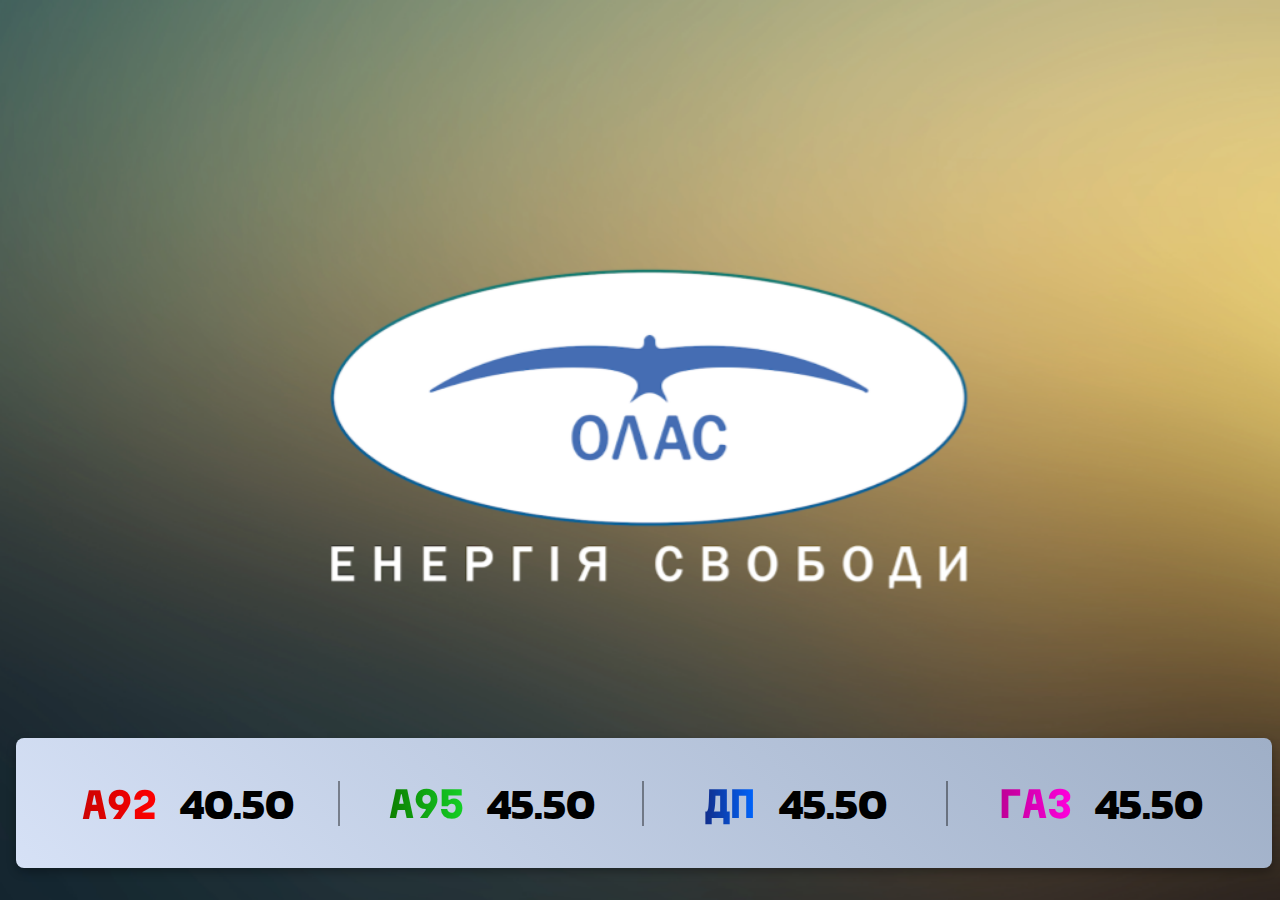
<file: index.html>
<!DOCTYPE html>
<html lang="en">
<head>
    <meta charset="UTF-8">
    <meta name="viewport" content="width=device-width, initial-scale=1.0">
    <link rel="stylesheet" href="style.css">
    <link rel="preconnect" href="https://fonts.googleapis.com">
    <link rel="preconnect" href="https://fonts.gstatic.com" crossorigin>
    <link href="https://fonts.googleapis.com/css2?family=Alfa+Slab+One&family=Fjalla+One&family=Kanit:ital,wght@0,100;0,200;0,300;0,400;0,500;0,600;0,700;0,800;0,900;1,100;1,200;1,300;1,400;1,500;1,600;1,700;1,800;1,900&family=Martian+Mono:wdth,wght@112.5,100..800&family=Oswald:wght@200..700&family=Poppins:ital,wght@0,100;0,200;0,300;0,400;0,500;0,600;0,700;0,800;0,900;1,100;1,200;1,300;1,400;1,500;1,600;1,700;1,800;1,900&family=TikTok+Sans:opsz,wght@12..36,300..900&display=swap" rel="stylesheet">
</head>
<body>
    <img src="slides/1.png" id="slide">
    <div class="container">
        <div class="item" id="price1"><span class="label-red">A92</span> 40.50</div>
        <div class="item" id="price2"><span class="label-green">A95</span> 45.50</div>
        <div class="item" id="price3"><span class="label-blue">ДП</span> 45.50</div>
        <div class="item" id="price4"><span class="label-pink">ГАЗ</span> 45.50</div>
    </div>
    <script src="script.js"></script>
</body>
</html>
</file>
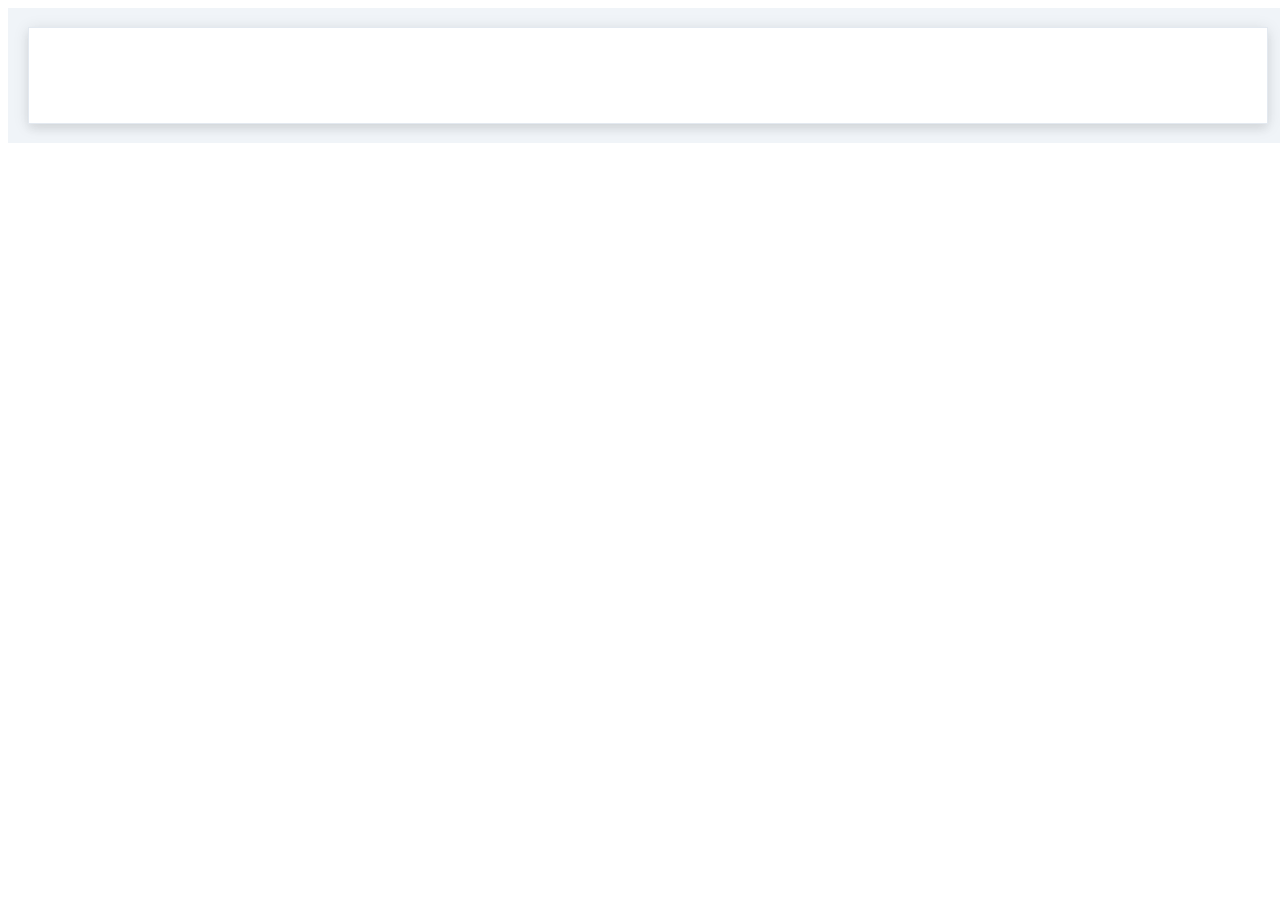
<file: aa.html>
<!DOCTYPE html>
<html lang="uk">
<head>
    <meta charset="UTF-8">
    <meta name="viewport" content="width=device-width, initial-scale=1.0">
    <title>Чотирикутник з тінями</title>
    <style>
        .container {
            width: 1280px;
            height: 135px;
            display: flex;
            justify-content: center;
            align-items: center;
            background: #f0f4f8;
            padding: 20px;
            box-sizing: border-box;
        }
        
        .shadow-box {
            width: 100%;
            height: 100%;
            background: #ffffff;
            position: relative;
            box-shadow: 
                0 2px 15px rgba(0, 0, 0, 0.1),
                0 5px 10px rgba(0, 0, 0, 0.04),
                0 7px 8px rgba(0, 0, 0, 0.02);
            border: 1px solid #e3e9f0;
        }
        
        .shadow-box::before,
        .shadow-box::after {
            content: "";
            position: absolute;
            top: 0;
            bottom: 0;
            width: 20px;
            z-index: -1;
        }
        
        .shadow-box::before {
            left: -20px;
            background: linear-gradient(to right, 
                        rgba(0,0,0,0.03) 0%, 
                        rgba(0,0,0,0.01) 50%, 
                        transparent 100%);
        }
        
        .shadow-box::after {
            right: -20px;
            background: linear-gradient(to left, 
                        rgba(0,0,0,0.03) 0%, 
                        rgba(0,0,0,0.01) 50%, 
                        transparent 100%);
        }
    </style>
</head>
<body>
    <div class="container">
        <div class="shadow-box"></div>
    </div>
</body>
</html>
</file>
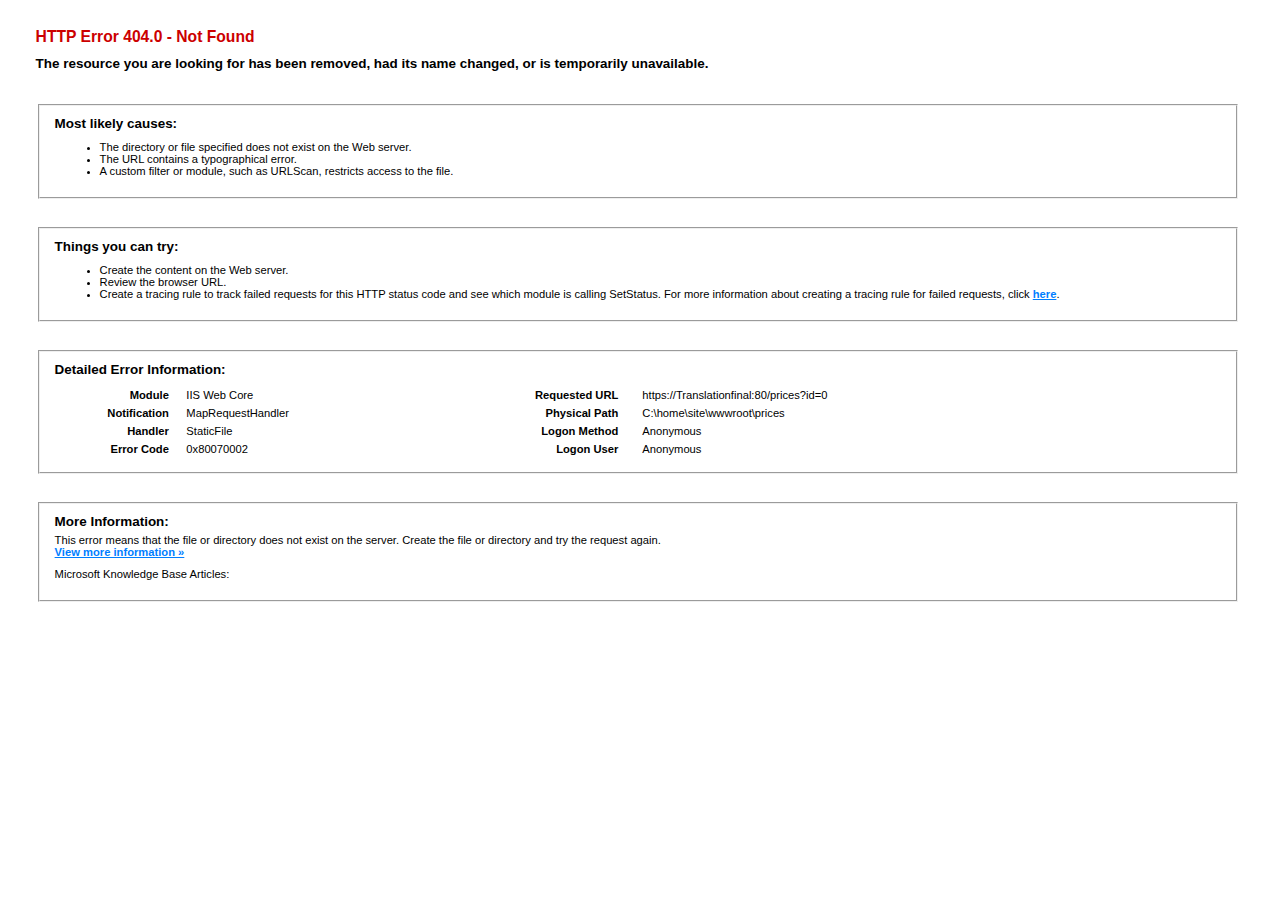
<file: test.html>
<!DOCTYPE html PUBLIC "-//W3C//DTD XHTML 1.0 Strict//EN" "http://www.w3.org/TR/xhtml1/DTD/xhtml1-strict.dtd"><html xmlns="http://www.w3.org/1999/xhtml"><head><title>IIS Detailed Error - 404.0 - Not Found</title><style type="text/css"><!--body{margin:0;font-size:.7em;font-family:Verdana,Arial,Helvetica,sans-serif;}code{margin:0;color:#006600;font-size:1.1em;font-weight:bold;}.config_source code{font-size:.8em;color:#000000;}pre{margin:0;font-size:1.4em;word-wrap:break-word;}ul,ol{margin:10px 0 10px 5px;}ul.first,ol.first{margin-top:5px;}fieldset{padding:0 15px 10px 15px;word-break:break-all;}.summary-container fieldset{padding-bottom:5px;margin-top:4px;}legend.no-expand-all{padding:2px 15px 4px 10px;margin:0 0 0 -12px;}legend{color:#333333;;margin:4px 0 8px -12px;_margin-top:0px;font-weight:bold;font-size:1em;}a:link,a:visited{color:#007EFF;font-weight:bold;}a:hover{text-decoration:none;}h1{font-size:2.4em;margin:0;color:#FFF;}h2{font-size:1.7em;margin:0;color:#CC0000;}h3{font-size:1.4em;margin:10px 0 0 0;color:#CC0000;}h4{font-size:1.2em;margin:10px 0 5px 0;}#header{width:96%;margin:0 0 0 0;padding:6px 2% 6px 2%;font-family:"trebuchet MS",Verdana,sans-serif;color:#FFF;background-color:#5C87B2;}#content{margin:0 0 0 2%;position:relative;}.summary-container,.content-container{background:#FFF;width:96%;margin-top:8px;padding:10px;position:relative;}.content-container p{margin:0 0 10px 0;}#details-left{width:35%;float:left;margin-right:2%;}#details-right{width:63%;float:left;overflow:hidden;}#server_version{width:96%;_height:1px;min-height:1px;margin:0 0 5px 0;padding:11px 2% 8px 2%;color:#FFFFFF;background-color:#5A7FA5;border-bottom:1px solid #C1CFDD;border-top:1px solid #4A6C8E;font-weight:normal;font-size:1em;color:#FFF;text-align:right;}#server_version p{margin:5px 0;}table{margin:4px 0 4px 0;width:100%;border:none;}td,th{vertical-align:top;padding:3px 0;text-align:left;font-weight:normal;border:none;}th{width:30%;text-align:right;padding-right:2%;font-weight:bold;}thead th{background-color:#ebebeb;width:25%;}#details-right th{width:20%;}table tr.alt td,table tr.alt th{}.highlight-code{color:#CC0000;font-weight:bold;font-style:italic;}.clear{clear:both;}.preferred{padding:0 5px 2px 5px;font-weight:normal;background:#006633;color:#FFF;font-size:.8em;}--></style></head><body><div id="content"><div class="content-container"><h3>HTTP Error 404.0 - Not Found</h3><h4>The resource you are looking for has been removed, had its name changed, or is temporarily unavailable.</h4></div><div class="content-container"><fieldset><h4>Most likely causes:</h4><ul> 	<li>The directory or file specified does not exist on the Web server.</li> 	<li>The URL contains a typographical error.</li> 	<li>A custom filter or module, such as URLScan, restricts access to the file.</li> </ul></fieldset></div><div class="content-container"><fieldset><h4>Things you can try:</h4><ul> 	<li>Create the content on the Web server.</li> 	<li>Review the browser URL.</li> 	<li>Create a tracing rule to track failed requests for this HTTP status code and see which module is calling SetStatus. For more information about creating a tracing rule for failed requests, click <a href="http://go.microsoft.com/fwlink/?LinkID=66439">here</a>. </li> </ul></fieldset></div><div class="content-container"><fieldset><h4>Detailed Error Information:</h4><div id="details-left"><table border="0" cellpadding="0" cellspacing="0"><tr class="alt"><th>Module</th><td>&nbsp;&nbsp;&nbsp;IIS Web Core</td></tr><tr><th>Notification</th><td>&nbsp;&nbsp;&nbsp;MapRequestHandler</td></tr><tr class="alt"><th>Handler</th><td>&nbsp;&nbsp;&nbsp;StaticFile</td></tr><tr><th>Error Code</th><td>&nbsp;&nbsp;&nbsp;0x80070002</td></tr></table></div><div id="details-right"><table border="0" cellpadding="0" cellspacing="0"><tr class="alt"><th>Requested URL</th><td>&nbsp;&nbsp;&nbsp;https://Translationfinal:80/prices?id=0</td></tr><tr><th>Physical Path</th><td>&nbsp;&nbsp;&nbsp;C:\home\site\wwwroot\prices</td></tr><tr class="alt"><th>Logon Method</th><td>&nbsp;&nbsp;&nbsp;Anonymous</td></tr><tr><th>Logon User</th><td>&nbsp;&nbsp;&nbsp;Anonymous</td></tr></table><div class="clear"></div></div></fieldset></div><div class="content-container"><fieldset><h4>More Information:</h4>This error means that the file or directory does not exist on the server. Create the file or directory and try the request again.<p><a href="http://go.microsoft.com/fwlink/?LinkID=62293&amp;IIS70Error=404,0,0x80070002,20348">View more information &raquo;</a></p><p>Microsoft Knowledge Base Articles:</p></fieldset></div></div></body></html>
</file>
<file: style.css>
html, body {
    margin: 0;
    padding: 0;
    height: 100%;
}

body{
    overflow: hidden;
    background-color: #ECF3F9;
}

img {
    display: block;
    width: 100vw;
    height: 100vh;
    object-fit: cover;
}

.price {
    position: absolute;
    color: white;
    font-size: 3.5vw;
    font-family: 'Fjalla One';
    top: 35vh;
    font-weight: 600;
    display: block;
    color: black;
}



#running-line{
    position: absolute;
    font-size: 40px;
    top: 20px;
}

 .iframe-wrapper {
    width: 360px;
    height: 900px;
    overflow: hidden;
    position: relative;
  }

  #frame {
    width: 360px;
    height: 900px;
    border: 0;
    position: absolute;
    top: 0;
    left: 0;
    z-index: 1;
  }

  #asdf{
    position: absolute;
    top: 10px;
    left: 10px;
  }

.price-box {
    width: 300px;
    height: 200px;
    border-radius: 10px;
    box-shadow: 0px 4px 16px 0px rgba(196, 206, 214, 0.25);
    display: flex;
    flex-direction: column;
    justify-content: space-between;
    padding: 20px 0;
    color: rgb(255, 249, 249);
    font-family: "Fjalla One", sans-serif;
}

.top-box {
  align-self: flex-start;
  margin-left: 20px; 
  font-size: 50px;
  font-weight: 550;
}

.bottom-box {
  align-self: center;
  font-size: 74px;
  font-weight: 800;
}

.container {
      width: 95vw;
      background: linear-gradient(45deg, #D6E1F6, #9FAFC7);
      margin: auto;
      display: flex;
      justify-content: space-between;
      align-items: center;
      border-radius: 8px;
      padding: 20px;
      box-shadow: 0 4px 10px rgba(0, 0, 0, 0.3);
      position: absolute;
      margin-left: 1.25vw;
      top: 82vh;
      height: 10vh;
      z-index: 5;
    }

    .item {
      font-family: "Kanit", sans-serif;
      font-weight: 700;         font-style: normal;
      display: flex;
      align-items: center;
      gap: 1.8vw;
      color: black;
      flex: 1;
      justify-content: center;
      position: relative;
      font-size: 3.4vw;
    }

    .item:not(:last-child)::after {
      content: "";
      position: absolute;
      right: 0;
      height: 100%;
      width: 0.15vw;
      background-color: black;
      opacity: 0.4;
      height: 5vh;
    }

    .label-red { background: linear-gradient(to right, #CC0303, #FF0000); -webkit-background-clip: text; -webkit-text-fill-color: transparent;   font-family: "Martian Mono", monospace; font-size: 2.8vw; font-weight: 900; margin-top: 2px;}
    .label-green { background: linear-gradient(to right, #0D7E00, #14D027); -webkit-background-clip: text; -webkit-text-fill-color: transparent; font-family: "Martian Mono", monospace; font-size: 2.8vw; font-weight: 900;}
    .label-blue { background: linear-gradient(to right, #112E8C, #0065FD); -webkit-background-clip: text; -webkit-text-fill-color: transparent; font-family: "Martian Mono", monospace; font-size: 2.8vw; font-weight: 900;}
    .label-pink { background: linear-gradient(to right, #BB0093, #FF00DD); -webkit-background-clip: text; -webkit-text-fill-color: transparent; font-family: "Martian Mono", monospace; font-size: 2.8vw; font-weight: 900;}
</file>
